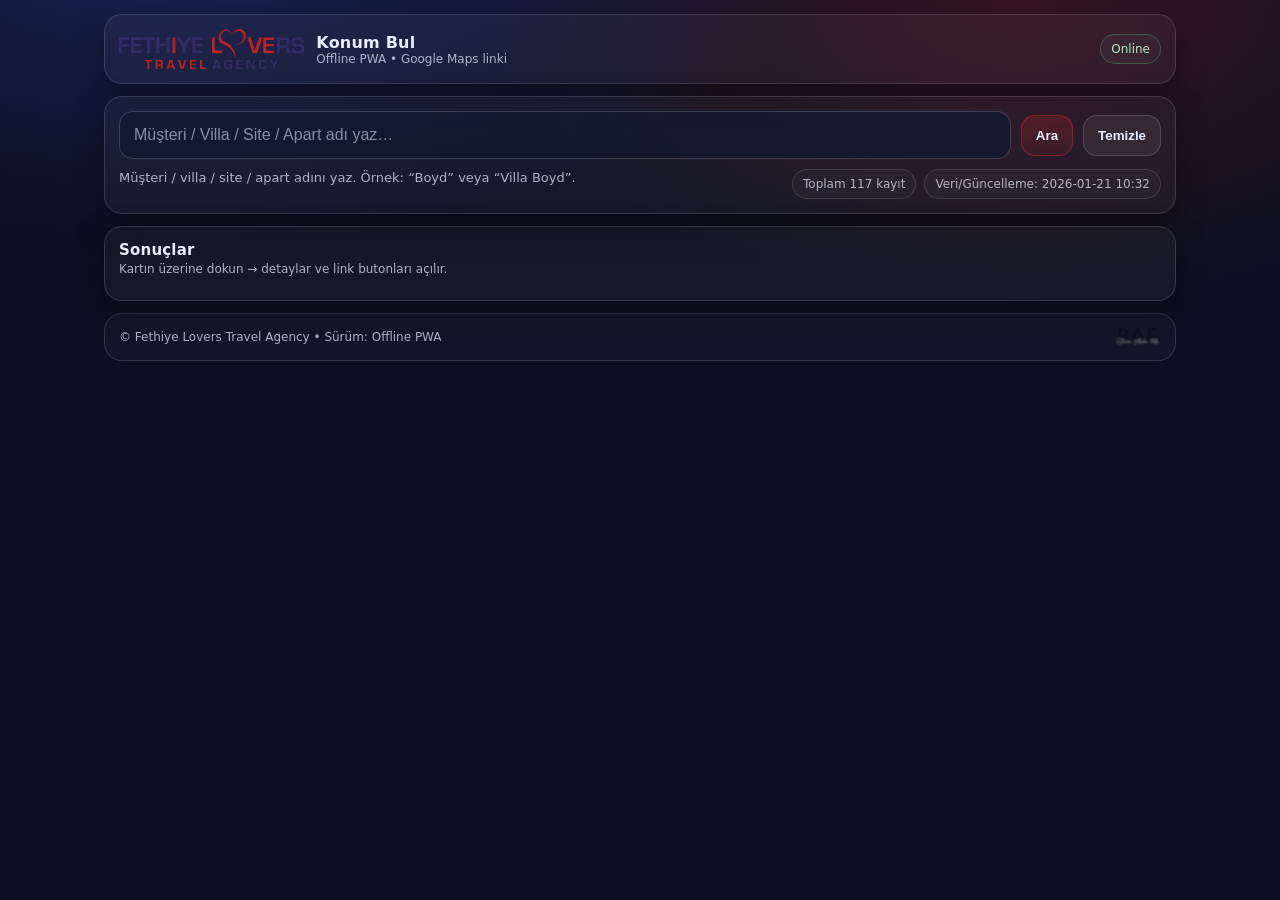
<file: index.html>
<!doctype html>
<html lang="tr">
<head>
  <meta charset="utf-8" />
  <meta name="viewport" content="width=device-width, initial-scale=1, viewport-fit=cover" />
  <meta name="theme-color" content="#0b1020" />
  <meta name="color-scheme" content="dark" />
  <title>FL Konum - Offline Arama</title>

  <link rel="manifest" href="./manifest.webmanifest" />
  <link rel="icon" type="image/png" href="./favicon-32.png" />
  <link rel="apple-touch-icon" href="./apple-touch-icon.png" />
  <link rel="stylesheet" href="./app.css" />

  <meta name="description" content="Fethiye Lovers şoförleri için offline konum arama ve Google Maps'e tek tıkla yönlendirme." />
</head>
<body>
  <div class="container">
    <header class="header">
      <div class="brand">
        <img src="./fl_logo.png" alt="Fethiye Lovers Travel Agency" />
        <div class="title">
          <b>Konum Bul</b>
          <span>Offline PWA • Google Maps linki</span>
        </div>
      </div>
      <div class="badges">
        <span id="netBadge" class="badge">…</span>
      </div>
    </header>

    <main class="main">
      <section class="searchCard" aria-label="Arama">
        <div class="searchRow">
          <input id="q" class="searchInput" type="search" inputmode="search"
                 placeholder="Müşteri / Villa / Site / Apart adı yaz…" autocomplete="off" />
          <button id="searchBtn" class="btn primary" type="button">Ara</button>
          <button id="clearBtn" class="btn" type="button">Temizle</button>
        </div>
        <div class="smallRow">
          <div class="hint" id="helperText">Yükleniyor…</div>
          <div class="kpis">
            <span class="badge" id="countText">…</span>
            <span class="badge" id="buildStamp">…</span>
          </div>
        </div>
      </section>

      <section class="results" aria-label="Sonuçlar">
        <div class="resultsHeader">
          <div>
            <h2>Sonuçlar</h2>
            <p>Kartın üzerine dokun → detaylar ve link butonları açılır.</p>
          </div>
        </div>
        <div id="list" class="list"></div>
      </section>
    </main>

    <footer class="footer">
      <span>© Fethiye Lovers Travel Agency • Sürüm: Offline PWA</span>
      <img src="./baf_logo.png" alt="Birkan Arslan Filiz" />
    </footer>
  </div>

  <div id="toast" class="toast" role="status" aria-live="polite">
    <div style="display:flex;flex-direction:column;gap:2px">
      <b id="toastMsg">…</b>
      <span>Gerekirse sayfayı yenile.</span>
    </div>
    <button id="toastBtn" class="btn primary" type="button" style="display:none">Yenile</button>
  </div>

  <script src="./app.js"></script>
</body>
</html>
</file>
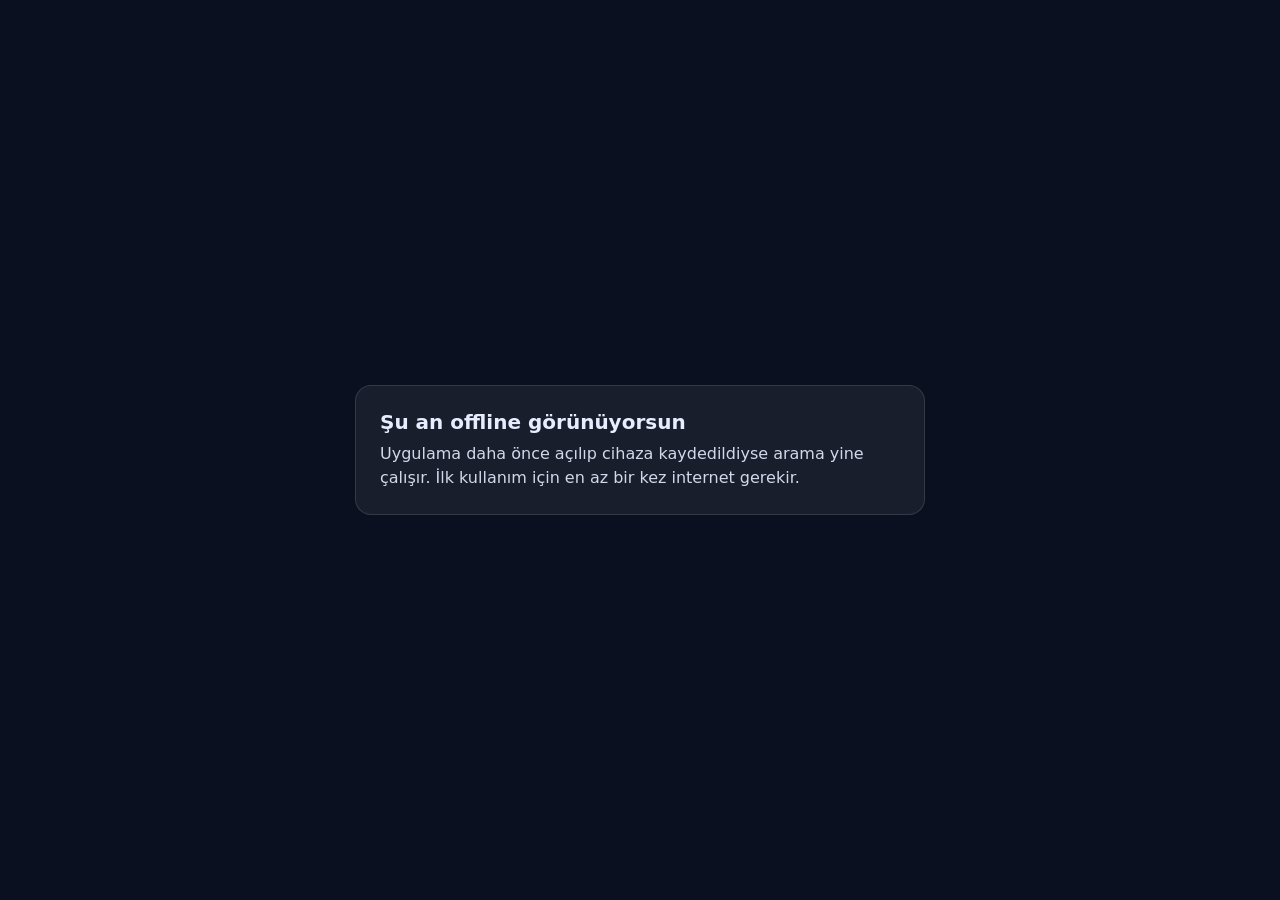
<file: offline.html>
<!doctype html>
<html lang="tr">
<head>
  <meta charset="utf-8" />
  <meta name="viewport" content="width=device-width, initial-scale=1" />
  <title>Offline - FL Konum</title>
  <style>
    body{font-family:system-ui,-apple-system,Segoe UI,Roboto,Helvetica,Arial,sans-serif;margin:0;display:grid;place-items:center;min-height:100vh;background:#0b1020;color:#e8ecff}
    .card{max-width:520px;padding:24px;border:1px solid rgba(255,255,255,.12);border-radius:16px;background:rgba(255,255,255,.06)}
    h1{margin:0 0 8px;font-size:20px}
    p{margin:0;opacity:.9;line-height:1.5}
    a{color:#c6d2ff}
  </style>
</head>
<body>
  <div class="card">
    <h1>Şu an offline görünüyorsun</h1>
    <p>Uygulama daha önce açılıp cihaza kaydedildiyse arama yine çalışır. İlk kullanım için en az bir kez internet gerekir.</p>
  </div>
</body>
</html>
</file>
<file: app.css>
/* FL Konum PWA - responsive, okunaklı, sürücü odaklı */
:root{
  --bg:#0b1020;
  --card:#0f1730;
  --text:#e8ecff;
  --muted:rgba(232,236,255,.72);
  --line:rgba(232,236,255,.14);
  --accent:#ff2b2b;
  --accent2:#4a5cff;
  --shadow: 0 10px 30px rgba(0,0,0,.35);
  --radius:18px;
}

*{box-sizing:border-box}
html,body{height:100%}
body{
  margin:0;
  font-family:system-ui,-apple-system,Segoe UI,Roboto,Helvetica,Arial,sans-serif;
  background:
    radial-gradient(1200px 600px at 15% -10%, rgba(74,92,255,.25), transparent 55%),
    radial-gradient(900px 500px at 80% 0%, rgba(255,43,43,.18), transparent 60%),
    var(--bg);
  color:var(--text);
}

a{color:inherit}

.container{
  width:min(1100px, 100%);
  margin:0 auto;
  padding:14px 14px 28px;
}

.header{
  display:flex;
  align-items:center;
  justify-content:space-between;
  gap:12px;
  padding:14px;
  border:1px solid var(--line);
  border-radius:var(--radius);
  background:rgba(255,255,255,.04);
  box-shadow:var(--shadow);
}

.brand{
  display:flex;
  align-items:center;
  gap:12px;
  min-width:0;
}

.brand img{
  height:36px;
  width:auto;
  display:block;
}

.brand .title{
  display:flex;
  flex-direction:column;
  min-width:0;
}

.brand .title b{
  font-size:16px;
  letter-spacing:.2px;
  white-space:nowrap;
  overflow:hidden;
  text-overflow:ellipsis;
}

.brand .title span{
  font-size:12px;
  color:var(--muted);
  white-space:nowrap;
  overflow:hidden;
  text-overflow:ellipsis;
}

.badges{
  display:flex;
  align-items:center;
  gap:10px;
}

.badge{
  font-size:12px;
  padding:7px 10px;
  border:1px solid var(--line);
  border-radius:999px;
  color:var(--muted);
  background:rgba(255,255,255,.03);
}

.badge.good{border-color:rgba(74,255,130,.25); color:rgba(183,255,212,.9)}
.badge.warn{border-color:rgba(255,210,90,.28); color:rgba(255,234,176,.95)}

.main{
  margin-top:12px;
  display:grid;
  grid-template-columns: 1fr;
  gap:12px;
}

.searchCard{
  padding:14px;
  border:1px solid var(--line);
  border-radius:var(--radius);
  background:rgba(255,255,255,.04);
  box-shadow:var(--shadow);
}

.searchRow{
  display:flex;
  gap:10px;
  align-items:center;
}

.searchInput{
  flex:1;
  padding:14px 14px;
  border-radius:14px;
  border:1px solid rgba(232,236,255,.18);
  background:rgba(15,23,48,.65);
  color:var(--text);
  font-size:16px;
  outline:none;
}

.searchInput::placeholder{color:rgba(232,236,255,.55)}
.btn{
  padding:12px 14px;
  border-radius:14px;
  border:1px solid rgba(232,236,255,.18);
  background:rgba(255,255,255,.06);
  color:var(--text);
  font-weight:700;
  cursor:pointer;
  user-select:none;
}
.btn:active{transform:translateY(1px)}
.btn.primary{
  border-color:rgba(255,43,43,.35);
  background:linear-gradient(180deg, rgba(255,43,43,.18), rgba(255,43,43,.08));
}
.smallRow{
  margin-top:10px;
  display:flex;
  justify-content:space-between;
  gap:10px;
  flex-wrap:wrap;
}
.hint{color:var(--muted); font-size:13px; line-height:1.45}
.kpis{display:flex; gap:8px; align-items:center; flex-wrap:wrap}

.results{
  padding:14px;
  border:1px solid var(--line);
  border-radius:var(--radius);
  background:rgba(255,255,255,.04);
  box-shadow:var(--shadow);
}

.resultsHeader{
  display:flex;
  align-items:flex-start;
  justify-content:space-between;
  gap:12px;
  margin-bottom:10px;
}
.resultsHeader h2{
  margin:0;
  font-size:15px;
  letter-spacing:.2px;
}
.resultsHeader p{
  margin:3px 0 0;
  font-size:12px;
  color:var(--muted);
}

.list{
  display:grid;
  gap:10px;
}

.item{
  border:1px solid rgba(232,236,255,.14);
  border-radius:16px;
  background:rgba(15,23,48,.55);
  overflow:hidden;
}

.itemHead{
  display:flex;
  align-items:flex-start;
  justify-content:space-between;
  gap:10px;
  padding:12px 12px;
  cursor:pointer;
}
.itemHead:active{background:rgba(255,255,255,.03)}
.itemHead .left{
  min-width:0;
}
.itemHead .name{
  font-weight:800;
  font-size:15px;
  line-height:1.25;
  margin:0;
  word-break:break-word;
}
.itemHead .meta{
  margin-top:5px;
  font-size:12px;
  color:var(--muted);
  display:flex;
  gap:8px;
  flex-wrap:wrap;
}
.pill{
  display:inline-flex;
  align-items:center;
  gap:6px;
  padding:4px 8px;
  border-radius:999px;
  border:1px solid rgba(232,236,255,.12);
  background:rgba(255,255,255,.03);
}
.score{
  font-size:12px;
  color:rgba(232,236,255,.6);
  border:1px solid rgba(232,236,255,.12);
  padding:4px 8px;
  border-radius:999px;
  white-space:nowrap;
}

.itemBody{
  display:none;
  border-top:1px solid rgba(232,236,255,.12);
  padding:12px 12px;
}
.item.open .itemBody{display:block}

.actions{
  display:flex;
  gap:10px;
  flex-wrap:wrap;
}

.actionLink{
  display:inline-flex;
  align-items:center;
  justify-content:center;
  gap:10px;
  padding:12px 14px;
  border-radius:14px;
  border:1px solid rgba(232,236,255,.18);
  background:rgba(255,255,255,.06);
  text-decoration:none;
  font-weight:800;
}
.actionLink.primary{
  border-color:rgba(74,92,255,.35);
  background:linear-gradient(180deg, rgba(74,92,255,.2), rgba(74,92,255,.08));
}
.actionLink.danger{
  border-color:rgba(255,43,43,.35);
  background:linear-gradient(180deg, rgba(255,43,43,.18), rgba(255,43,43,.06));
}

.alt{
  margin-top:10px;
  font-size:12px;
  color:rgba(232,236,255,.7);
}

.footer{
  margin-top:12px;
  display:flex;
  align-items:center;
  justify-content:space-between;
  gap:10px;
  padding:12px 14px;
  border:1px solid var(--line);
  border-radius:var(--radius);
  background:rgba(255,255,255,.03);
  color:var(--muted);
  font-size:12px;
}
.footer img{height:22px; width:auto; opacity:.9}

.toast{
  position:fixed;
  left:50%;
  transform:translateX(-50%);
  bottom:16px;
  width:min(520px, calc(100% - 24px));
  padding:12px;
  border-radius:16px;
  border:1px solid rgba(232,236,255,.18);
  background:rgba(15,23,48,.86);
  backdrop-filter: blur(10px);
  box-shadow:var(--shadow);
  display:none;
  gap:10px;
  align-items:center;
  justify-content:space-between;
  z-index:9999;
}
.toast.show{display:flex}
.toast b{font-size:13px}
.toast span{font-size:12px; color:var(--muted)}
.toast .btn{padding:10px 12px; border-radius:12px; font-size:13px}

@media (min-width: 900px){
  .main{grid-template-columns: 1fr}
  .brand img{height:40px}
}
</file>
